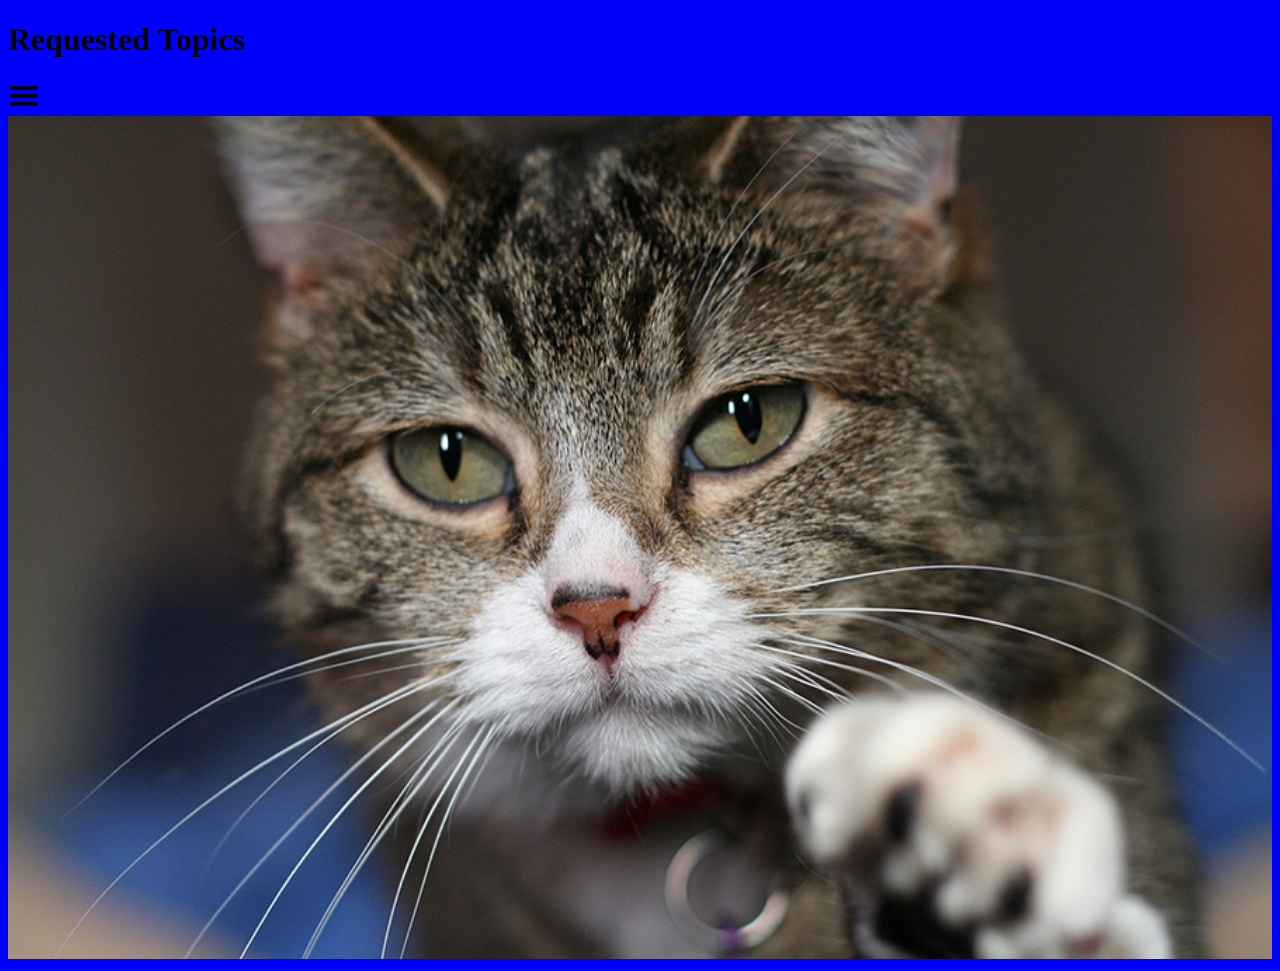
<file: 289.101.12.files/requested_topics/index.html>
<!DOCTYPE html>

<html>

<head>
    <title>Requested Topics</title>
    <script src="jquery-3.3.1.min.js"></script>
    
    <style>
        body { background-color: red }
        
        /* Small devices (landscape phones, 576px and up) */
        @media (min-width: 576px) {
            body { background-color: orange }
        }

        /* Medium devices (tablets, 768px and up) */
        @media (min-width: 768px) {
            body { background-color: yellow }
        }

        /* Large devices (desktops, 992px and up) */
        @media (min-width: 992px) {
            body { background-color: green }
        }

        /* Extra large devices (large desktops, 1200px and up) */
        @media (min-width: 1200px) {
            body { background-color: blue }
        }
    </style>
    
</head>

<body>

    <h1>Requested Topics</h1>
    
    <img id="hamburger_btn" src="hamburger.svg" />
    
    <img src="cat.jpg" width="100%"/>
    
    <script>
        document.getElementById('hamburger_btn').addEventListener('click', function(){
            alert('hamburger');
        });
    </script>

</body>
</html>
</file>
